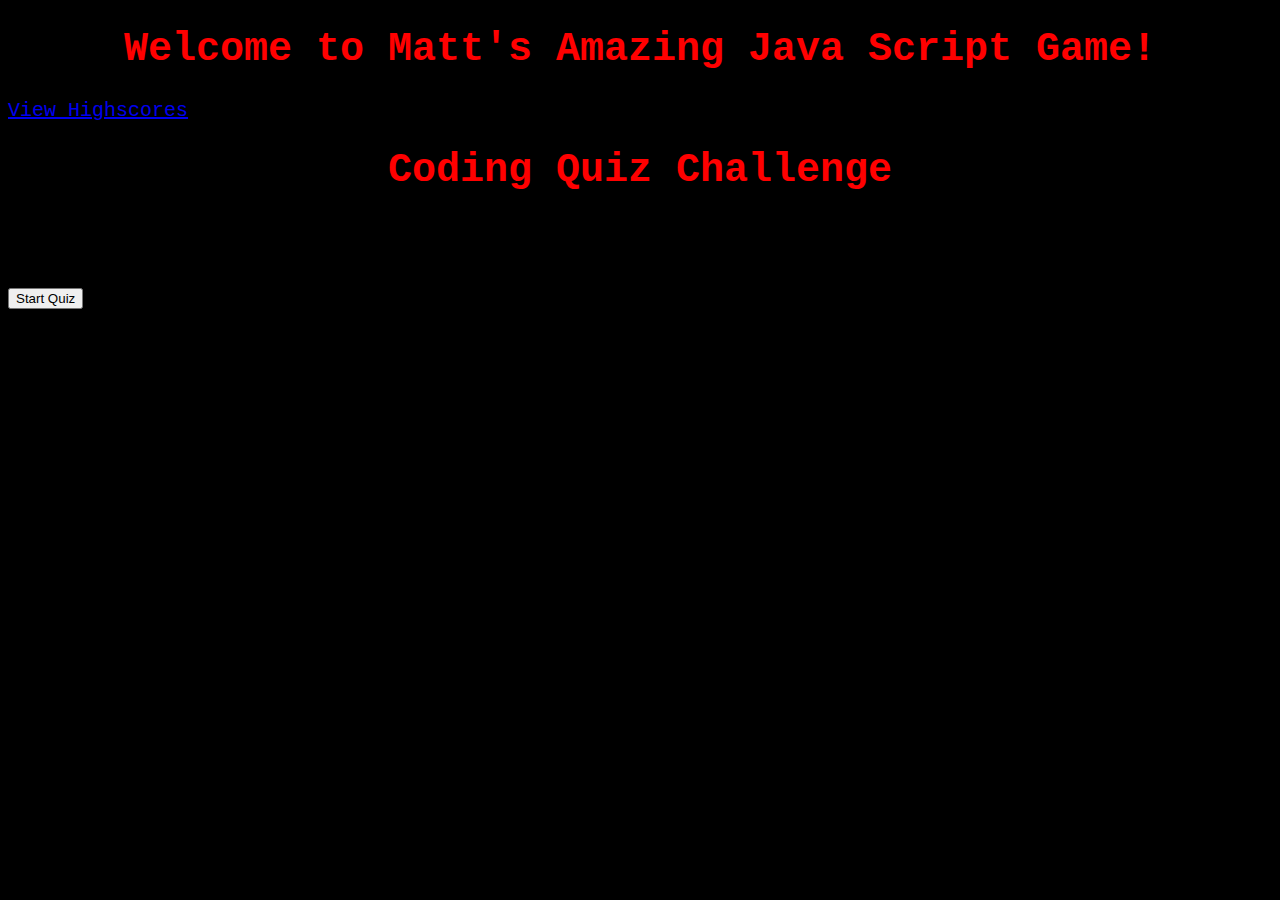
<file: index.html>
<!DOCTYPE html>
<html lang="en">

<head>
    <meta charset="UTF-8">
        <meta name="viewport" content="width=device-width, initial-scale=1.0">
      <meta http-equiv="X-UA-Compatible" content="ie=edge">
    <link rel="stylesheet" type="text/css" href="assets/css/style.css">   
    <link href="https://fonts.googleapis.com/css2?family=Bangers&display=swap" rel="stylesheet">
    <title>Timed Java Script Quiz Game</title>
</head>

<body>
    <h1>Welcome to Matt's Amazing Java Script Game!</h1>
    
    <a href="scores.html">View Highscores</a>
    
    <div id="wrapper">
        <!--timer -->
        <div id="currentTime"></div>
        <!-- quiz -->
        <div id="questionsDiv">
            <h1>Coding Quiz Challenge</h1>
            <p>Answer these random trivia questions as quickly as possible before the time runs out. Wrong answers will deduct 10 seconds from your score. Good luck!
                </p>
            <ul id="choicesUl"></ul>
            <!-- Buttons -->
            <button id="startTime">Start Quiz</button>
        </div>

    </div>
    <script src="assets/js/questions.js"></script>
    <script src="assets/js/scores.js"></script>
   
</body>
</html>
</file>
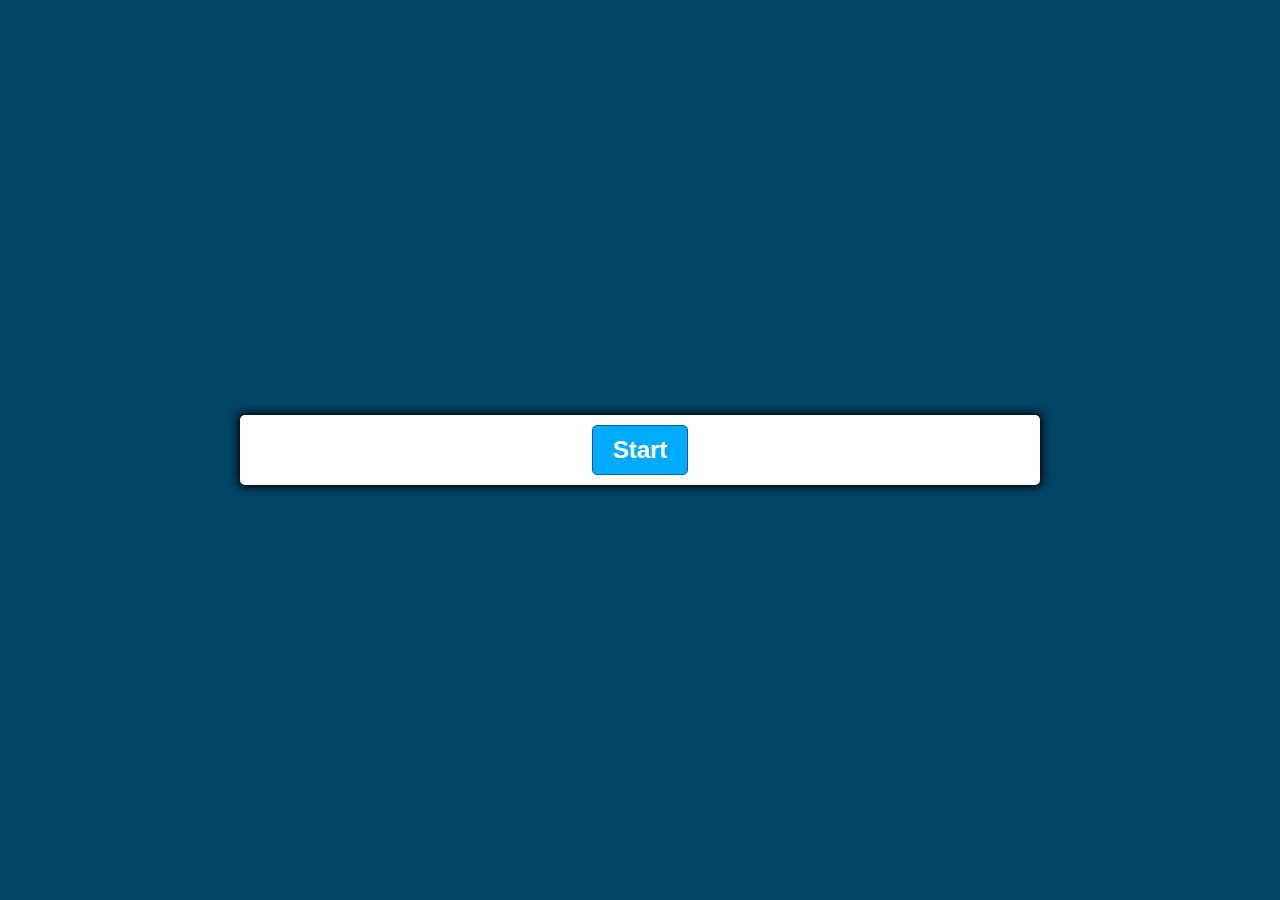
<file: webdevcode/index.html>
<!DOCTYPE html>
<html lang="en">
<head>
    <meta charset="UTF-8">
    <meta http-equiv="X-UA-Compatible" content="IE=edge">
    <meta name="viewport" content="width=device-width, initial-scale=1.0">
     <link rel="stylesheet" href="./style.css">
  
    <title>Document</title>
</head>
<body>

<div class="container">
    <div id="question-container" class="hide">
        <p id="timer">Start!</p>
      <div id="question">Question</div>

      <div id="answer-buttons" class="btn-grid">
        <button class="btn">Answer 1</button>
        <button class="btn">Answer 2</button>
        <button class="btn">Answer 3</button>
        <button class="btn">Answer 4</button>
      </div>
    </div>
    <div class="controls">
      <button id="start-btn" class="start-btn btn">Start</button>
      <button id="next-btn" class="next-btn btn hide">Next</button>
    </div>
  </div>

  
  <!-- <script src="webdevcode/script.js"></script>  -->
  <script src="./script.js"></script>

</body>
</html>
</file>
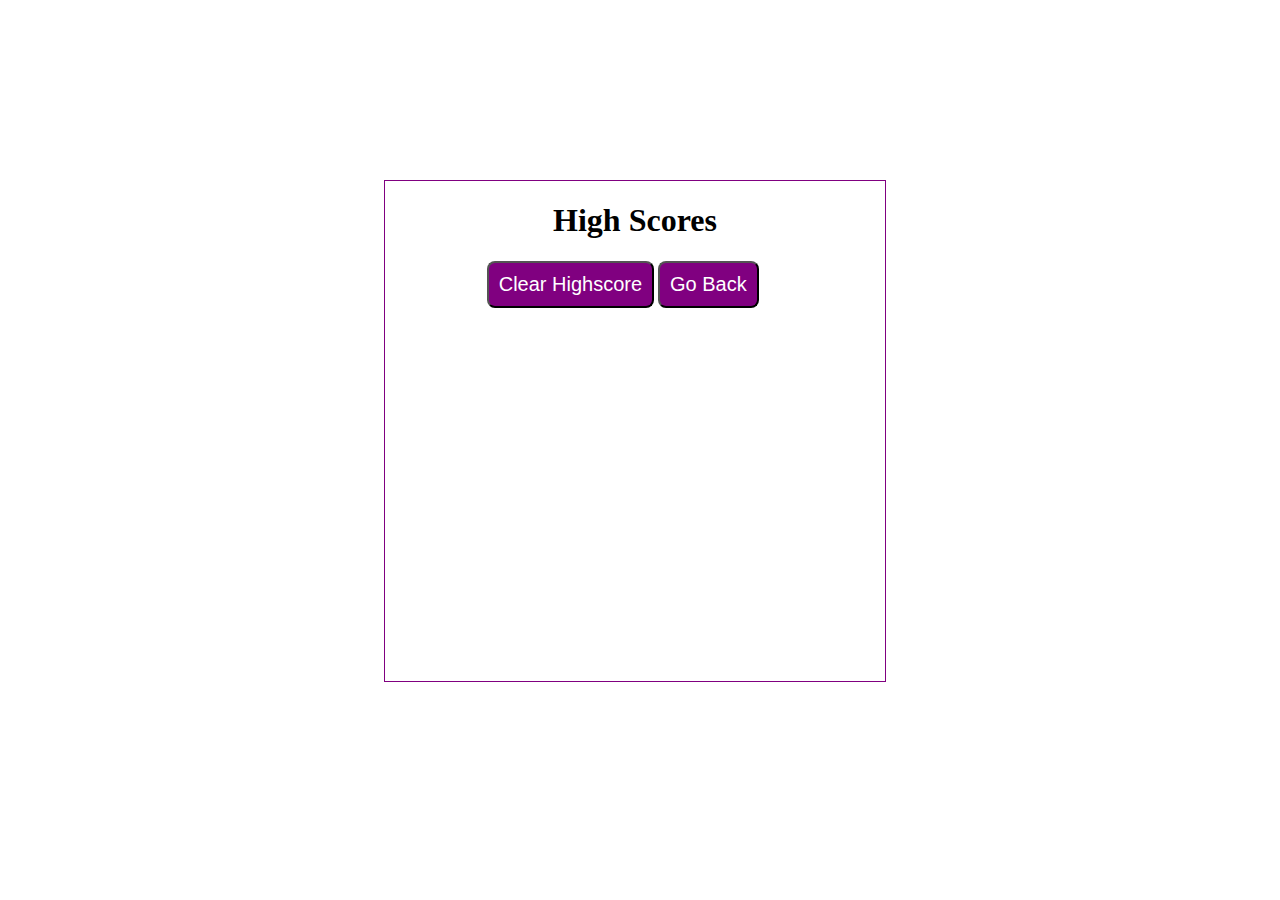
<file: scores.html>
<!DOCTYPE html>
<html lang="en">

<head>
    <meta charset="UTF-8">
    <meta name="viewport" content="width=device-width, initial-scale=1.0">
     <meta http-equiv="X-UA-Compatible" content="ie=edge">
     <link rel="stylesheet" type="text/css" href="assetsimages/scores.css">   

    
    <title>High Scores</title>

</head>

<body>
    
    <div id="wrapper">
        
        <div id="currentTime"></div>
    
        <div id="questionsDiv">
            <h1>High Scores</h1>
            <ul id="highScore"></ul>
            
            <button id="goBack">Go Back</button>
            <button id="clear" value="reset">Clear Highscore</button>
        </div>
    </div>
    <script src="assetsimages/scores.js"></script>
</body>

</html>
</file>
<file: assets/css/style.css>
body{
    font-size: 20px;
    font-family: 'Courier New', Courier, monospace;
    background-color: black;
}

h1{
    font-family: 'Courier New', Courier, monospace;
    font-size: 40px;
    color: red;
    text-align: center;
}

#container{
    margin: 20px auto;
    height: 450px;
    width: 700px;
    border-radius: 10px;
    border-style: double;
    border-color: red;
    position: relative;
    background-color: black;
}
#start{
    font-family: 'Courier New', Courier, monospace;
    font-size: 25px;
    word-break: break-all;
    width:200px;
    height:50px;
    text-align: center;
    cursor: pointer;
    position: absolute;
    left:250px;
    top:150px;
    background-color: black;
   color: white;
}                                          
#start:hover{
    border: 6px solid red;
    color: white;
}
#question{
    font-size: 20px;
    font-family: 'Courier New', Courier, monospace;
    color: white;
    text-align: center;
    padding-top: 50px;
}
#choices{
    text-align: center;
    padding-top: 10px;
    
}
#answer{
    font-size: 20px;
    font-family: 'Courier New', Courier, monospace;
    text-align: center;
    padding-top: 10px;
    font-weight: bold;
    color: white;
}

#submitScore{
    font-family: 'Courier New', Courier, monospace;
    font-size: 30px;
    color: white;
    text-align: center;
    padding-top: 50px;
}

#submitScore input{
    font-family: 'Courier New', Courier, monospace;
    text-align: center;
    margin-top: 10px;
}

.btn{
    margin-right: 10px;
    
}



h3{
    font-family: 'Courier New', Courier, monospace;
    color: white;
    text-align: center;
    padding-top: 10px;
}

#highscore{
    font-family: 'Courier New', Courier, monospace;
    color: white;
    text-align: center;
    font-size: 20px;
    position: absolute;
    bottom: 0;
    padding-left: 10px;
}
#quizShow{
    font-family: 'Courier New', Courier, monospace;
    color: white;
    text-align: center;
    font-size: 20px;
    position: absolute;
    bottom: 0;
    padding-left: 10px;
}
#timer{
    font-family: 'Courier New', Courier, monospace;
    color: white;
    text-align: center;
    font-size: 20px;
    position: absolute;
    bottom: 20px;
    padding-left: 10px;
}
#highscoreChart{
    margin-left: auto;
    margin-right: auto;
    width: 25%;
}
#clearStorage{
    font-family: 'Courier New', Courier, monospace;
    text-align: center;
    font-size: 20px;
    position: absolute;
    bottom: 10px;
    padding-left: 10px;
}

.clear {
    width: 100%;
    display: flex;
    justify-content: center;
}

th{
    font-family: 'Courier New', Courier, monospace;
    color: white;
    font-size: 20px;
    text-align: center;
    font-weight: normal;
}
tbody{
    color: white;
    font-size: 18px;
    text-align: center;
    font-family: 'Courier New', Courier, monospace
}
</file>
<file: webdevcode/style.css>
*, *::before, *::after {
    box-sizing: border-box;
  }
  
  :root {
    --hue-neutral: 200;
    --hue-wrong: 0;
    --hue-correct: 145;
  }
  
  body {
    --hue: var(--hue-neutral);
    padding: 0;
    margin: 0;
    display: flex;
    width: 100vw;
    height: 100vh;
    justify-content: center;
    align-items: center;
    background-color: hsl(var(--hue), 100%, 20%);
  }
  
  body.correct {
    --hue: var(--hue-correct);
  }
  
  body.wrong {
    --hue: var(--hue-wrong);
  }
  
  #timer {
    text-align: center;
    font-size: 50px;
    font-weight: bolder;
    font-family: 'Courier New', Courier, monospace;
  }


  #question {
    text-align: center;
    font-size: 50px;
    font-weight: bolder;
    font-family: 'Courier New', Courier, monospace;
  }


  .container {
    width: 800px;
    max-width: 80%;
    background-color: white;
    border-radius: 5px;
    padding: 10px;
    box-shadow: 0 0 10px 2px;
  }
  
  .btn-grid {
    display: grid;
    grid-template-columns: repeat(2, auto);
    gap: 10px;
    margin: 20px 0;
  }
  
  .btn {
    --hue: var(--hue-neutral);
    border: 1px solid hsl(var(--hue), 100%, 30%);
    background-color: hsl(var(--hue), 100%, 50%);
    border-radius: 5px;
    padding: 5px 10px;
    color: white;
    outline: none;
  }
  
  .btn:hover {
    border-color: black;
  }
  
  .btn.correct {
    --hue: var(--hue-correct);
    color: black;
  }
  
  .btn.wrong {
    --hue: var(--hue-wrong);
  }
  
  .start-btn, .next-btn {
    font-size: 1.5rem;
    font-weight: bold;
    padding: 10px 20px;
  }
  
  .controls {
    display: flex;
    justify-content: center;
    align-items: center;
  }
  
  .hide {
    display: none;
  }
  
  
  
  
  
  
  
  
  
  
  /* Background Styles Only */
  
  @import url('https://fonts.googleapis.com/css?family=Raleway');
  
  
  html {
      width: 100%;
      height: 100%;
      display: flex;
      justify-content: center;
      align-items: center;
      background-color: #DFDFDF;
  }
  
  .side-links {
    position: absolute;
    top: 15px;
    right: 15px;
  }
  
  .side-link {
    display: flex;
    align-items: center;
    justify-content: center;
    text-decoration: none;
    margin-bottom: 10px;
    color: white;
    width: 180px;
    padding: 10px 0;
    border-radius: 10px;
  }
  
  .side-link-youtube {
    background-color: red;
  }
  
  .side-link-twitter {
    background-color: #1DA1F2;
  }
  
  .side-link-github {
    background-color: #6e5494;
  }
  
  .side-link-text {
    margin-left: 10px;
    font-size: 18px;
  }
  
  .side-link-icon {
    color: white;
    font-size: 30px;
  }
</file>
<file: assetsimages/scores.css>
#wrapper {
            position: absolute;
            left: 30%;
            top: 20%;
            width: 500px;
            height: 500px;
            border: 1px solid purple;
        }
        #startTime {
            background-color: purple;
            margin-left: 33%;
            padding: 15px 32px;
            font-size: 20px;
            color: white;
        }
        #questionsDiv {
            margin: 20px;
        }

        #currentTime {
            float: right;
        }

        #goBack {
            background-color: purple;
            position: relative;
            padding: 10px;
            font-size: 20px;
            color: white;
            top: 30%;
            left: 55%;
            width: auto;
            text-align: center;
            text-decoration: none;
        }



        #clear {
            background-color: purple;
            position: relative;
            padding: 10px;
            font-size: 20px;
            color: white;
            top: 30%;
            right: 5%;
            text-align: center;
        }

        button {
            border-radius: 8px;
        }

        textarea {
            width: 90%;
            margin: 20px;
        }

        #Submit {
            background-color: purple;
            margin-left: 33%;
            padding: 15px 32px;
            font-size: 20px;
            color: white;
        }

        label {
            margin-right: 10px;
        }
        input {
            margin-bottom: 20px;
            width: 50%;
            border: 1px solid lightgray;
        }

        h1 {
            text-align: center;
        }

        li {
            background-color: purple;
            margin-top: 10px;
            padding: 5px 15px;
            width: 80%;
            font-size: 18px;
            color: white;
        }

        #createDiv {
            margin-top: 20px;
            border-top: 1px solid lightgray;
        }

        /* Start media queries */
        /* A Media Query max-width: 786px */
@media screen and (max-width: 786px) {
    /* Resized content to fit 786px  */
        body {
            max-width: 786px;
        }
    /* Resized main-content to fit 786px  */
    #wrapper {
        position: absolute;
        left: 20%;
    }

    a {
        margin-left: 20%;
    }
        #goBack {
            
            position: relative;
            left: 55%;
        }

        #clear {
            
            position: relative;
            right: 5%;
            
        }
    }
        
    /* A Media Query max-width: 640px */
    @media screen and (max-width: 640px) {
     /* Resized content to fit 640px  */
     body {
            min-width: 640px;
        }
    /* Resized main-content to fit 640px  */
    #wrapper {
        position: absolute;
        left: 10%;
    }
      a {
          margin-left: 10%;
      }

     
}
</file>
